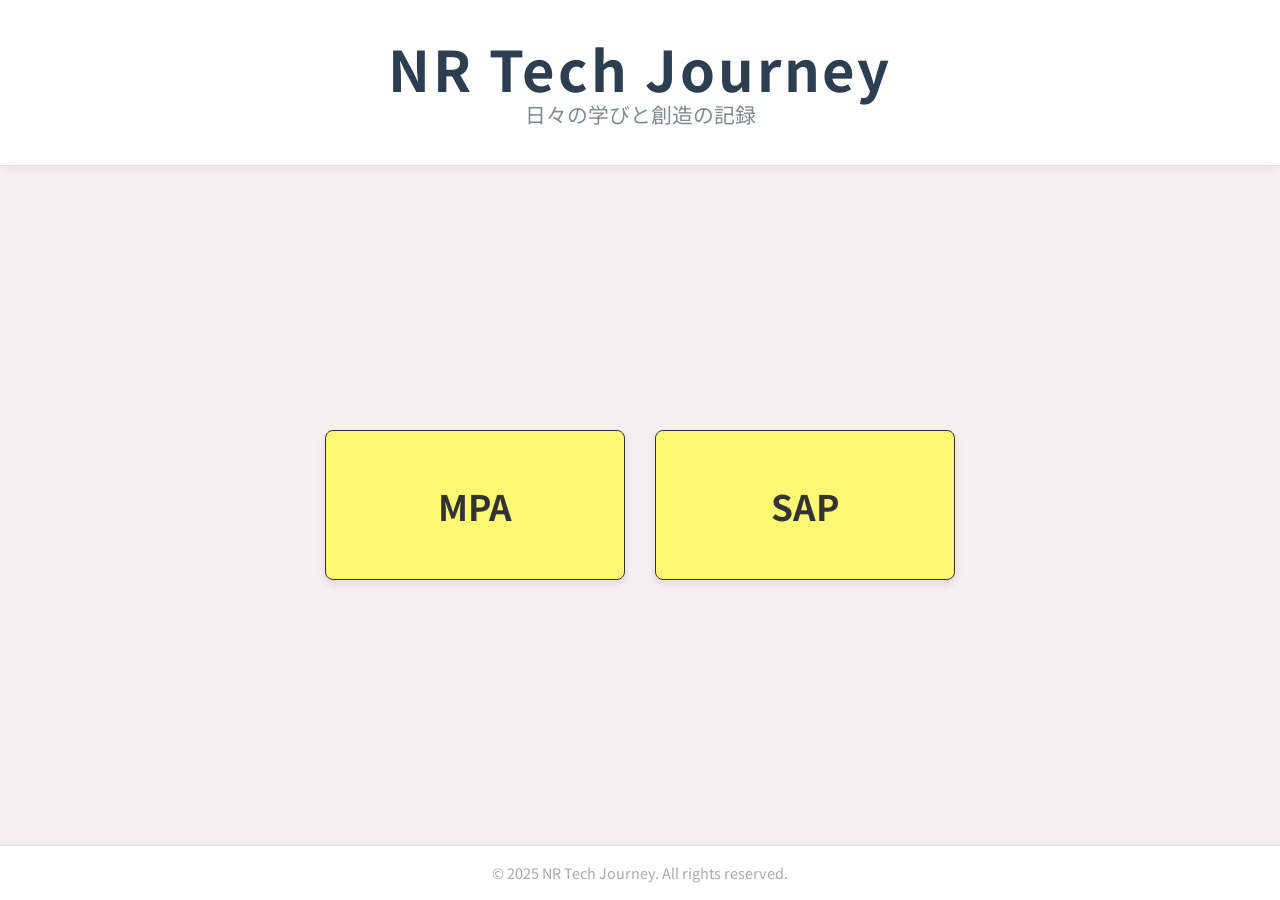
<file: index.html>
<!DOCTYPE html>
<html lang="ja">
<head>
    <meta charset="UTF-8">
    <meta name="viewport" content="width=device-width, initial-scale=1.0">
    <meta name="description" content="NRの技術ポートフォリオサイト">
    <title>NR Tech Journey</title>
    
    <link href="https://fonts.googleapis.com/css2?family=Noto+Sans+JP:wght@400;700&family=Roboto:wght@400;700&display=swap" rel="stylesheet">
    
    <link rel="stylesheet" href="/css/style.css"> 
</head>
<body>
    <header class="main-header"> 
        <h1 class="site-title">NR Tech Journey</h1> 
        <p class="site-subtitle">日々の学びと創造の記録</p> 
    </header>
    <main>
        <section class="portfolio-section">
            <ul class="portfolio-list"> 
                <li>
                    <a href="./MPA_Page/index.html" class="portfolio-item-link">
                        <div class="item-block"> 
                            MPA
                        </div>
                    </a>
                </li>

                <li>
                    <a href="./SPA_Page/index.html" class="portfolio-item-link">
                        <div class="item-block">
                            SAP
                        </div>
                    </a>
                </li>
            </ul>
        </section>
    </main>
    <footer>
        <p>&copy; 2025 NR Tech Journey. All rights reserved.</p>
    </footer>
</body>
</html>
</file>
<file: css/style.css>
/* ------------------------------------ */
/* 1. CSSリセット (ブラウザのデフォルトスタイルを統一) */
/* ------------------------------------ */
html, body, div, span, applet, object, iframe,
h1, h2, h3, h4, h5, h6, p, blockquote, pre,
a, abbr, acronym, address, big, cite, code,
del, dfn, em, img, ins, kbd, q, s, samp,
small, strike, strong, sub, sup, tt, var,
b, u, i, center,
dl, dt, dd, ol, ul, li,
fieldset, form, label, legend,
table, caption, tbody, tfoot, thead, tr, th, td,
article, aside, canvas, details, embed, 
figure, figcaption, footer, header, hgroup, 
menu, nav, output, ruby, section, summary,
time, mark, audio, video {
    margin: 0;           /* 外側の余白を0にリセット */
    padding: 0;          /* 内側の余白を0にリセット */
    border: 0;           /* ボーダーを0にリセット */
    font-size: 100%;     /* フォントサイズを親要素の100%に設定 */
    font: inherit;       /* フォント関連のプロパティを親要素から継承 */
    vertical-align: baseline; /* 垂直方向の配置をベースラインに設定 */
}

/* HTML5で導入された新しいセマンティック要素（例: <article>, <aside>）に対して、
   古いブラウザでもブロック要素として認識されるように指定します。 */
article, aside, details, figcaption, figure, 
footer, header, hgroup, menu, nav, section {
    display: block; /* これらの要素をブロック要素として表示 */
}

/* body要素の行の高さを1に設定し、テキストのデフォルト行間を調整します。 */
body {
    line-height: 1;
}

/* ol（順序付きリスト）とul（順序なしリスト）のリストスタイル（黒点や数字）をリセットします。 */
ol, ul {
    list-style: none; /* リストのマーカー（黒点や数字）を非表示にする */
}

/* blockquoteとq（引用要素）のデフォルトの引用符をリセットします。 */
blockquote, q {
    quotes: none; /* 引用符を非表示にする */
}

/* blockquoteとqのbefore/after疑似要素に生成されるデフォルトの引用符をリセットします。 */
blockquote:before, blockquote:after,
q:before, q:after {
    content: '';     /* コンテンツを空にする */
    content: none;   /* コンテンツを非表示にする */
}

/* table要素のボーダーとセル間の間隔をリセットし、テーブルのスタイルを統一します。 */
table {
    border-collapse: collapse; /* テーブルのボーダーを結合する */
    border-spacing: 0;         /* セル間の間隔を0にする */
}

/* すべての要素に対して、box-sizingプロパティをborder-boxに設定します。
   これにより、widthとheightの計算にpaddingとborderが含まれるようになり、
   レイアウトの計算が直感的になり、要素が意図せずはみ出すのを防ぎます。 */
* {
    box-sizing: border-box; /* paddingとborderを要素のwidth/heightの計算に含める */
}

/* ------------------------------------ */
/* 2. 基本スタイル & フォント設定 */
/* ------------------------------------ */
body {
    /* フォント設定: 日本語は'Noto Sans JP'、それ以外は'Roboto'、どちらもなければOSのデフォルトのsans-serifフォントを使用 */
    font-family: 'Noto Sans JP', 'Roboto', sans-serif; 
    background-color: #f8f0f0; /* 全体の背景色を薄いベージュ系に設定 */
    color: #333; /* デフォルトの文字色を濃いグレーに設定 */
    min-height: 100vh; /* bodyの最小高さをビューポートの高さの100%に設定（コンテンツが少なくても画面全体を占める） */
    display: flex; /* bodyをフレックスコンテナにする */
    flex-direction: column; /* bodyの子要素（header, main, footer）を縦方向に並べる */
    align-items: center; /* bodyの子要素を交差軸（横方向）の中央に揃える */
    /* ヘッダーがあるため、justify-contentはmainに任せるか、bodyでは不要になることが多い */
}

/* ------------------------------------ */
/* 3. ヘッダーのスタイル */
/* ------------------------------------ */
.main-header {
    width: 100%; /* ヘッダーの幅を親要素（body）の100%に設定 */
    padding: 40px 20px; /* 内側の余白: 上下40px, 左右20px */
    text-align: center; /* ヘッダー内のテキストを中央揃えにする */
    background-color: #ffffff; /* ヘッダーの背景色を白に設定 */
    border-bottom: 1px solid #e0e0e0; /* 下部に1pxの薄いグレーの線を追加 */
    box-shadow: 0 4px 10px rgba(0,0,0,0.05); /* ヘッダーの周囲に影を追加 (水平オフセット0, 垂直オフセット4px, ぼかし10px, 黒の5%透明度) */
    position: sticky; /* スクロールしてもヘッダーが特定の場所に固定されるようにする */
    top: 0; /* 固定された際に、ビューポートの上端から0pxの位置に固定される */
    z-index: 1000; /* 他のコンテンツより手前に表示されるように、z-indexを高く設定 */
    /* ★ここに、background-colorやcolorに関するtransitionやhover効果は設定していません。★ */
}

.site-title {
    font-size: 3.5em; /* タイトル（h1）の文字サイズを大きくする */
    font-weight: 700; /* フォントの太さを太字（bold）に設定 */
    color: #2c3e50; /* タイトルの文字色を濃い青みがかったグレーに設定 */
    margin-bottom: 8px; /* サブタイトルとの間に下方向の余白を設定 */
    letter-spacing: 0.05em; /* 文字と文字の間隔を少し広げて、視認性を向上させる */
    /* ★ここに、background-colorやcolorに関するtransitionやhover効果は設定していません。★ */
}

.site-subtitle {
    font-size: 1.3em; /* サブタイトル（p）の文字サイズを調整 */
    color: #7f8c8d; /* サブタイトルの文字色を中間のグレーに設定 */
    margin-top: 0; /* 上方向の余白を0にリセット（titleのmargin-bottomと合わせて調整） */
    /* ★ここに、background-colorやcolorに関するtransitionやhover効果は設定していません。★ */
}

/* ------------------------------------ */
/* 4. メインコンテンツのスタイル */
/* ------------------------------------ */
main {
    flex-grow: 1; /* 親要素（body）の残りのスペースを全て占めるように設定（ヘッダーとフッターを除く） */
    display: flex; /* mainをフレックスコンテナにする */
    justify-content: center; /* main内のコンテンツを主軸（横方向）の中央に揃える */
    align-items: center; /* main内のコンテンツを交差軸（縦方向）の中央に揃える */
    width: 100%; /* mainの幅を親要素（body）の100%に設定 */
    padding: 40px 20px; /* mainコンテンツ全体の上下左右の内側余白 */
}

.portfolio-section {
    width: 100%; /* セクションの幅を親要素の100%に設定 */
    max-width: 1200px; /* セクションの最大幅を設定し、画面が広すぎてもコンテンツが間延びしないようにする */
    padding: 20px; /* セクションの内側余白 */
}

.portfolio-list {
    display: flex; /* リスト（ul）をフレックスコンテナにする */
    justify-content: center; /* リストアイテム（li）を主軸（横方向）の中央に揃える */
    align-items: center; /* リストアイテム（li）を交差軸（縦方向）の中央に揃える */
    padding: 0; /* リストのデフォルトのパディングをリセット */
    margin: 0; /* リストのデフォルトのマージンをリセット */
    flex-wrap: wrap; /* アイテムが親要素の幅を超えた場合に、次の行に折り返すように設定 */
    gap: 30px; /* フレックスアイテム間の隙間を30pxに設定（行方向・列方向の両方） */
}

.portfolio-list li { 
    /* li要素には直接マージンを設定する必要がなくなりました。
       代わりに、親である .portfolio-list の gap プロパティがアイテム間の余白を管理します。 */
}

/* ------------------------------------ */
/* 5. ボタン風ブロックのスタイル */
/* ------------------------------------ */
.portfolio-item-link {
    display: block; /* aタグをブロック要素として表示し、クリック可能な領域を広げる */
    text-decoration: none; /* リンクのデフォルトの下線を非表示にする */
    color: inherit; /* リンクの文字色を親要素から継承する（青色にならない） */
    cursor: pointer; /* マウスカーソルがリンクの上に乗ったときにポインター（指の形）に変更する */
    /* このセレクタには、アニメーション（transition）やtransformは設定していません。 */
}

.item-block {
    width: 300px; /* ブロックの幅を固定値で300pxに設定し、すべてのボタンの幅を揃える */
    height: 150px; /* ブロックの高さを固定値で150pxに設定し、すべてのボタンの高さを揃える */

    display: flex; /* ブロックをフレックスコンテナにし、内部のコンテンツを配置しやすくする */
    justify-content: center; /* ブロック内のコンテンツを主軸（横方向）の中央に揃える */
    align-items: center; /* ブロック内のコンテンツを交差軸（縦方向）の中央に揃える */
    border: #333 solid 1px; /* 1pxの実線ボーダーを濃いグレーで設定 */
    background-color: rgba(255, 255, 20, 0.562); /* 黄色の背景色（透明度56.2%） */
    border-radius: 8px; /* 角を8pxの半径で丸くする */
    overflow: hidden; /* コンテンツがブロックからはみ出した場合、はみ出た部分を非表示にする */
    box-shadow: 0 4px 8px rgba(0,0,0,0.1); /* デフォルトの影 (水平0, 垂直4px, ぼかし8px, 黒の10%透明度) */
    text-align: center; /* ブロック内のテキストを中央揃えにする（flexと併用することでより確実に中央に） */
    
    /* ホバー時のアニメーション効果をここに設定 */
    /* transform, box-shadow, background-color の変化が0.2秒かけて滑らかに実行される */
    transition: transform 0.2s ease-in-out, box-shadow 0.2s ease-in-out, background-color 0.2s ease-in-out; 
}

.portfolio-item-link .item-block { 
    font-size: 2.2em; /* ブロック内の文字サイズを調整 */
    font-weight: 700; /* 文字を太字に設定し、視認性を高める */
}

/* ホバー時のスタイル */
/* .portfolio-item-link にカーソルが乗ったときに、その子要素である .item-block のスタイルを変更する */
.portfolio-item-link:hover .item-block { 
    transform: translateY(-5px); /* ブロックを垂直方向（Y軸）に-5px（上方向）に移動させるアニメーション */
    box-shadow: 0 8px 16px rgba(0,0,0,0.2); /* ホバー時に影を大きく濃くし、より浮き上がったように見せる */
    background-color: rgba(255, 255, 50, 0.9); /* ホバー時に背景色を少し明るく、透明度を高くする */
}

/* ------------------------------------ */
/* 6. フッターのスタイル */
/* ------------------------------------ */
footer {
    width: 100%; /* フッターの幅を親要素（body）の100%に設定 */
    padding: 20px 0; /* 内側の余白: 上下20px, 左右0px */
    text-align: center; /* フッター内のテキストを中央揃えにする */
    color: #aaa; /* フッターの文字色を薄いグレーに設定 */
    font-size: 0.9em; /* フッターの文字サイズを少し小さめに設定 */
    margin-top: auto; /* main要素がflex-growで伸びても、フッターが常に一番下に配置されるようにする */
    background-color: #ffffff; /* フッターの背景色を白に設定 */
    border-top: 1px solid #e0e0e0; /* 上部に1pxの薄いグレーの線を追加 */
    box-shadow: 0 -2px 5px rgba(0,0,0,0.05); /* 上方向に影を追加 (水平0, 垂直-2px, ぼかし5px, 黒の5%透明度) */
}

/* ------------------------------------ */
/* 7. レスポンシブデザイン (異なる画面幅への対応) */
/* ------------------------------------ */

/* 画面幅が768px以下のデバイス（タブレットやそれ以下のサイズ）に適用されるスタイル */
@media (max-width: 768px) { 
    .site-title {
        font-size: 2.5em; /* タイトル文字サイズを小さくする */
    }
    .site-subtitle {
        font-size: 1.1em; /* サブタイトル文字サイズを小さくする */
    }
    .main-header {
        padding: 30px 15px; /* ヘッダーのパディングを調整 */
    }
    main {
        padding: 30px 15px; /* メインコンテンツのパディングを調整 */
    }
    .portfolio-list {
        flex-direction: column; /* リストアイテムを横並びから縦並びに変更 */
        gap: 20px; /* 縦並びになった際のアイテム間の隙間を調整 */
    }
    .item-block {
        width: 80vw; /* ブロックの幅をビューポートの幅の80%に設定 */
        max-width: 300px; /* ただし、ブロックが大きくなりすぎないように最大幅を300pxに制限 */
        height: auto; /* 高さを固定せず、コンテンツの高さに合わせて自動調整されるようにする */
        padding: 2em 3em; /* ブロックの内側余白を調整 */
    }
    .portfolio-item-link .item-block {
        font-size: 2em; /* ブロック内の文字サイズを調整 */
    }
}

/* 画面幅が480px以下のデバイス（スマートフォンやそれ以下のサイズ）に適用されるスタイル */
@media (max-width: 480px) { 
    .main-header {
        padding: 20px 10px; /* ヘッダーのパディングをさらに調整 */
    }
    .site-title {
        font-size: 2em; /* タイトル文字サイズをさらに小さくする */
    }
    .site-subtitle {
        font-size: 1em; /* サブタイトル文字サイズをさらに小さくする */
    }
    .item-block {
        width: 90vw; /* ブロックの幅をビューポートの幅の90%に設定 */
        padding: 1.5em 2em; /* ブロックの内側余白をさらに調整 */
        min-height: 100px; /* 最小高さを設定 */
    }
    .portfolio-item-link .item-block {
        font-size: 1.8em; /* ブロック内の文字サイズをさらに調整 */
    }
}
</file>
